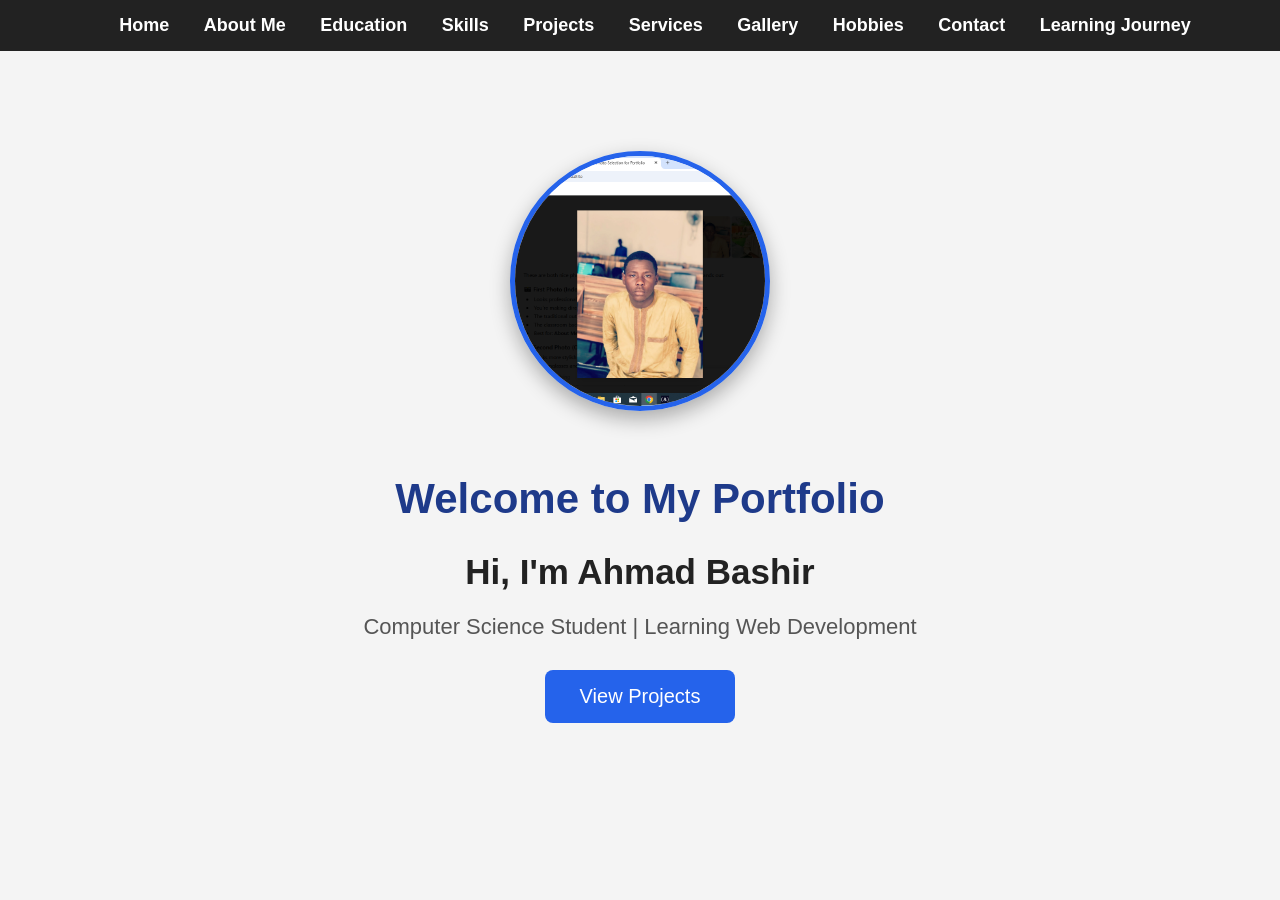
<file: index.html>
<!DOCTYPE html>
<html>
<head>
    <title>Ahmad Bashir Portfolio</title>
    <link rel="stylesheet" href="style.css">
</head>

<body>

<nav>
    <a href="index.html">Home</a>
    <a href="about.html">About Me</a>
    <a href="education.html">Education</a>
    <a href="skills.html">Skills</a>
    <a href="projects.html">Projects</a>
    <a href="service.html">Services</a>
    <a href="gallery.html">Gallery</a>
    <a href="hobbies.html">Hobbies</a>
    <a href="contact.html">Contact</a>
    <a href="learning.html">Learning Journey</a>
</nav>

<section class="hero">
    <img src="ahmad.png" alt="Ahmad Bashir">

    <h1>Welcome to My Portfolio</h1>

    <h2>Hi, I'm Ahmad Bashir</h2>

    <p>Computer Science Student | Learning Web Development</p>

    <a href="projects.html" class="button">View Projects</a>

</section>

</body>
</html>
</file>
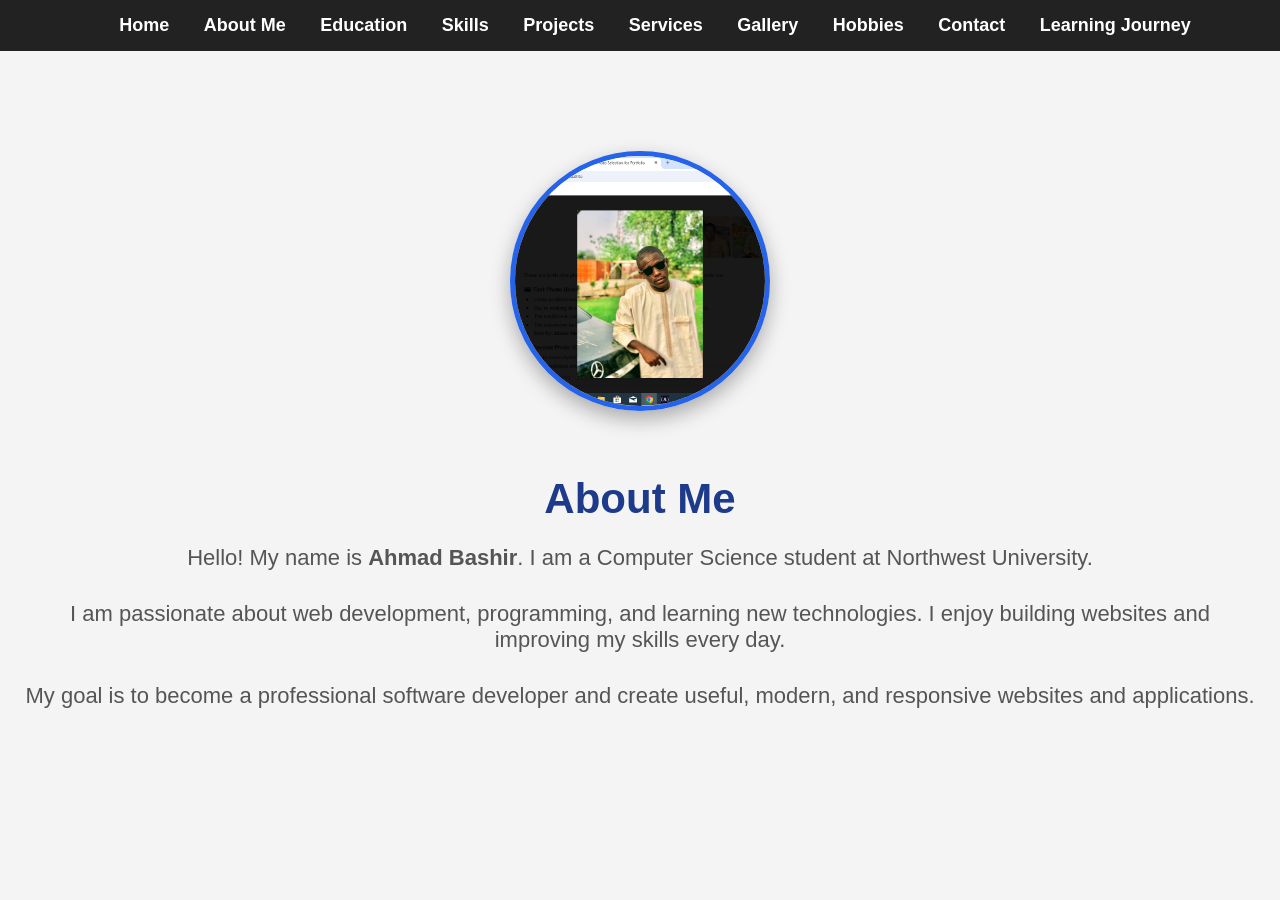
<file: about.html>
<!DOCTYPE html>
<html lang="en">
<head>
    <meta charset="UTF-8">
    <meta name="viewport" content="width=device-width, initial-scale=1.0">
    <title>About Me - Ahmad Bashir</title>
    <link rel="stylesheet" href="style.css">
</head>

<body>

<nav>
    <a href="index.html">Home</a>
    <a href="about.html">About Me</a>
    <a href="education.html">Education</a>
    <a href="skills.html">Skills</a>
    <a href="projects.html">Projects</a>
    <a href="service.html">Services</a>
    <a href="gallery.html">Gallery</a>
    <a href="hobbies.html">Hobbies</a>
    <a href="contact.html">Contact</a>
    <a href="learning.html">Learning Journey</a>
</nav>

<section class="hero">

    <img src="ahamd2.png" alt="Ahmad Bashir">

    <h1>About Me</h1>

    <p>
        Hello! My name is <strong>Ahmad Bashir</strong>. I am a Computer Science
        student at Northwest University.
    </p>

    <p>
        I am passionate about web development, programming, and learning new
        technologies. I enjoy building websites and improving my skills every day.
    </p>

    <p>
        My goal is to become a professional software developer and create useful,
        modern, and responsive websites and applications.
    </p>

</section>

</body>
</html>
</file>
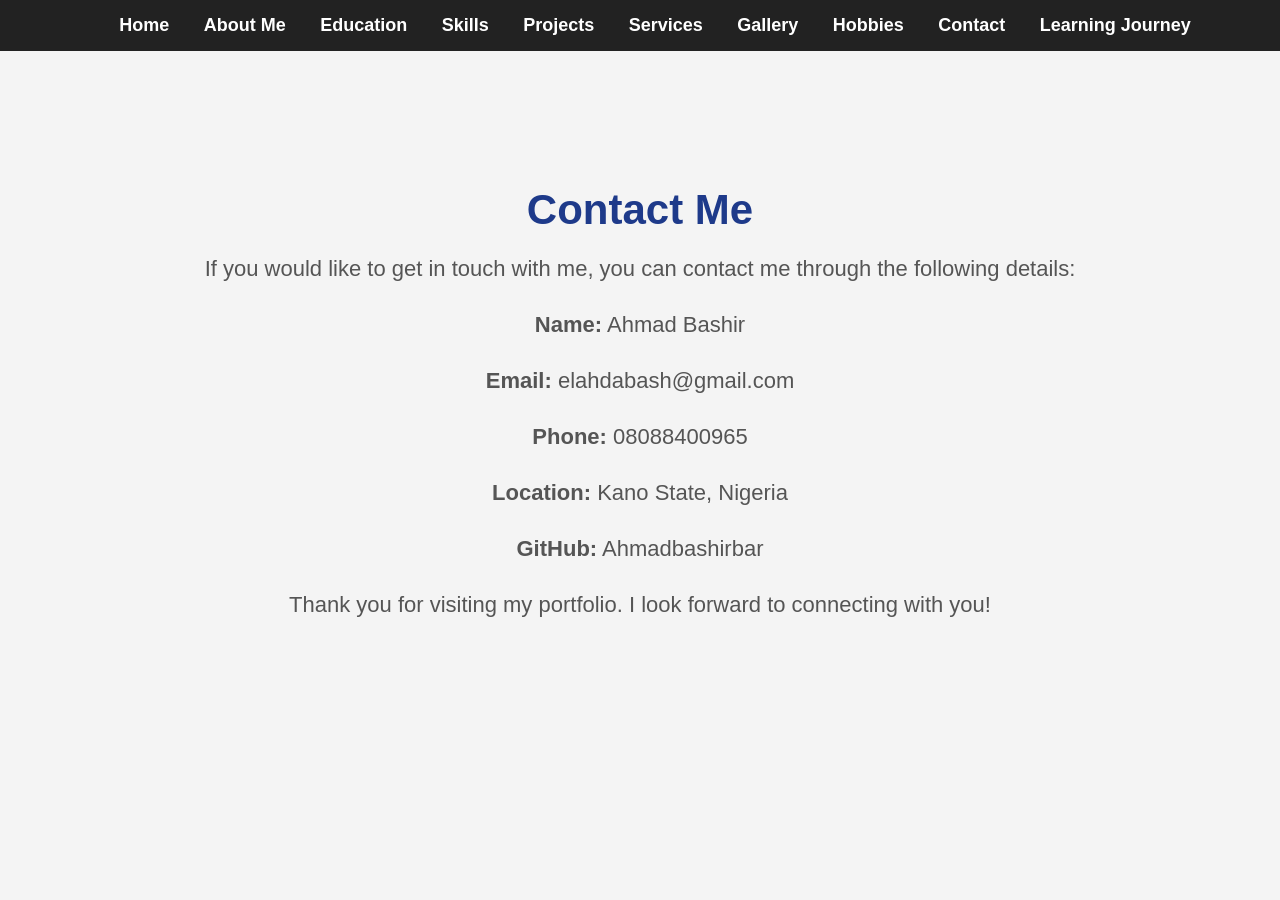
<file: contact.html>
<!DOCTYPE html>
<html lang="en">
<head>
    <meta charset="UTF-8">
    <meta name="viewport" content="width=device-width, initial-scale=1.0">
    <title>Contact - Ahmad Bashir</title>
    <link rel="stylesheet" href="style.css">
</head>

<body>

<nav>
    <a href="index.html">Home</a>
    <a href="about.html">About Me</a>
    <a href="education.html">Education</a>
    <a href="skills.html">Skills</a>
    <a href="projects.html">Projects</a>
    <a href="service.html">Services</a>
    <a href="gallery.html">Gallery</a>
    <a href="hobbies.html">Hobbies</a>
    <a href="contact.html">Contact</a>
    <a href="learning.html">Learning Journey</a>
</nav>

<section class="hero">

    <h1>Contact Me</h1>

    <p>If you would like to get in touch with me, you can contact me through the following details:</p>

    <p><strong>Name:</strong> Ahmad Bashir</p>

    <p><strong>Email:</strong> elahdabash@gmail.com</p>

    <p><strong>Phone:</strong> 08088400965</p>

    <p><strong>Location:</strong> Kano State, Nigeria</p>

    <p><strong>GitHub:</strong> Ahmadbashirbar</p>

    <p>Thank you for visiting my portfolio. I look forward to connecting with you!</p>

</section>

</body>
</html>
</file>
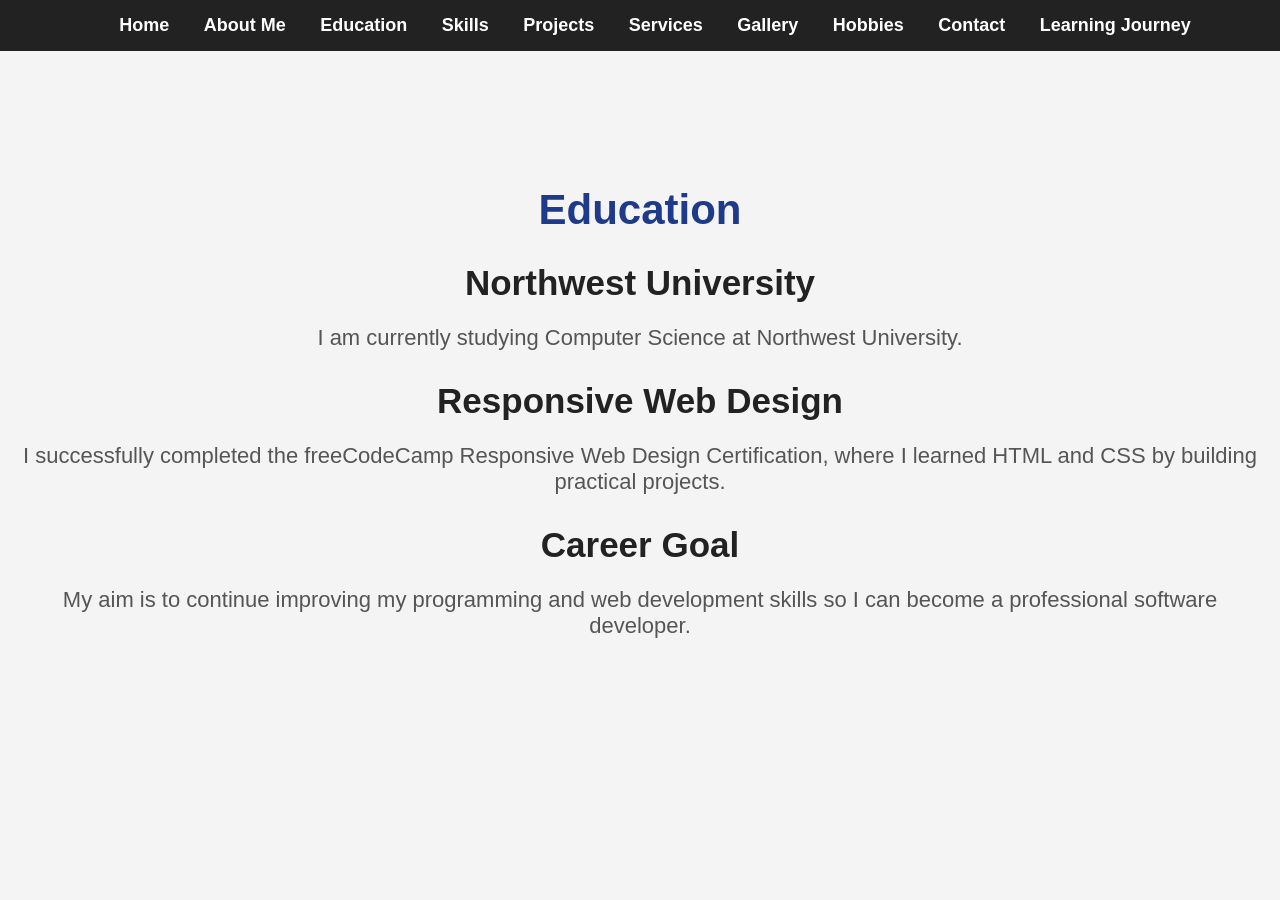
<file: education.html>
<!DOCTYPE html>
<html lang="en">
<head>
    <meta charset="UTF-8">
    <meta name="viewport" content="width=device-width, initial-scale=1.0">
    <title>Education - Ahmad Bashir</title>
    <link rel="stylesheet" href="style.css">
</head>

<body>

<nav>
    <a href="index.html">Home</a>
    <a href="about.html">About Me</a>
    <a href="education.html">Education</a>
    <a href="skills.html">Skills</a>
    <a href="projects.html">Projects</a>
    <a href="service.html">Services</a>
    <a href="gallery.html">Gallery</a>
    <a href="hobbies.html">Hobbies</a>
    <a href="contact.html">Contact</a>
    <a href="learning.html">Learning Journey</a>
</nav>

<section class="hero">

    <h1>Education</h1>

    <h2>Northwest University</h2>

    <p>
        I am currently studying Computer Science at Northwest University.
    </p>

    <h2>Responsive Web Design</h2>

    <p>
        I successfully completed the freeCodeCamp Responsive Web Design Certification,
        where I learned HTML and CSS by building practical projects.
    </p>

    <h2>Career Goal</h2>

    <p>
        My aim is to continue improving my programming and web development skills
        so I can become a professional software developer.
    </p>

</section>

</body>
</html>
</file>
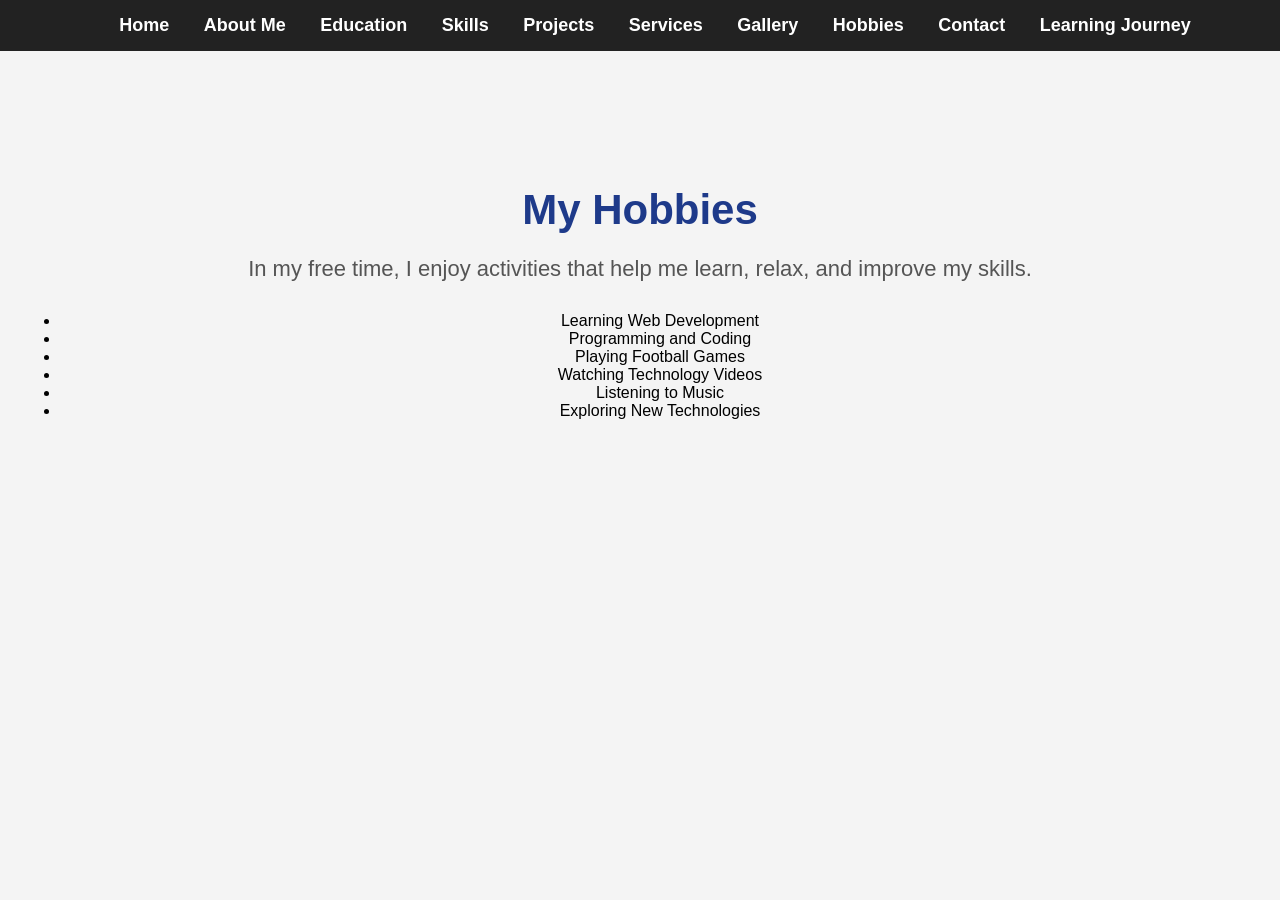
<file: hobbies.html>
<!DOCTYPE html>
<html lang="en">
<head>
    <meta charset="UTF-8">
    <meta name="viewport" content="width=device-width, initial-scale=1.0">
    <title>Hobbies - Ahmad Bashir</title>
    <link rel="stylesheet" href="style.css">
</head>

<body>

<nav>
    <a href="index.html">Home</a>
    <a href="about.html">About Me</a>
    <a href="education.html">Education</a>
    <a href="skills.html">Skills</a>
    <a href="projects.html">Projects</a>
    <a href="service.html">Services</a>
    <a href="gallery.html">Gallery</a>
    <a href="hobbies.html">Hobbies</a>
    <a href="contact.html">Contact</a>
    <a href="learning.html">Learning Journey</a>
</nav>

<section class="hero">

<h1>My Hobbies</h1>

<p>In my free time, I enjoy activities that help me learn, relax, and improve my skills.</p>

<ul>
    <li>Learning Web Development</li>
    <li>Programming and Coding</li>
    <li>Playing Football Games</li>
    <li>Watching Technology Videos</li>
    <li>Listening to Music</li>
    <li>Exploring New Technologies</li>
</ul>

</section>

</body>
</html>
</file>
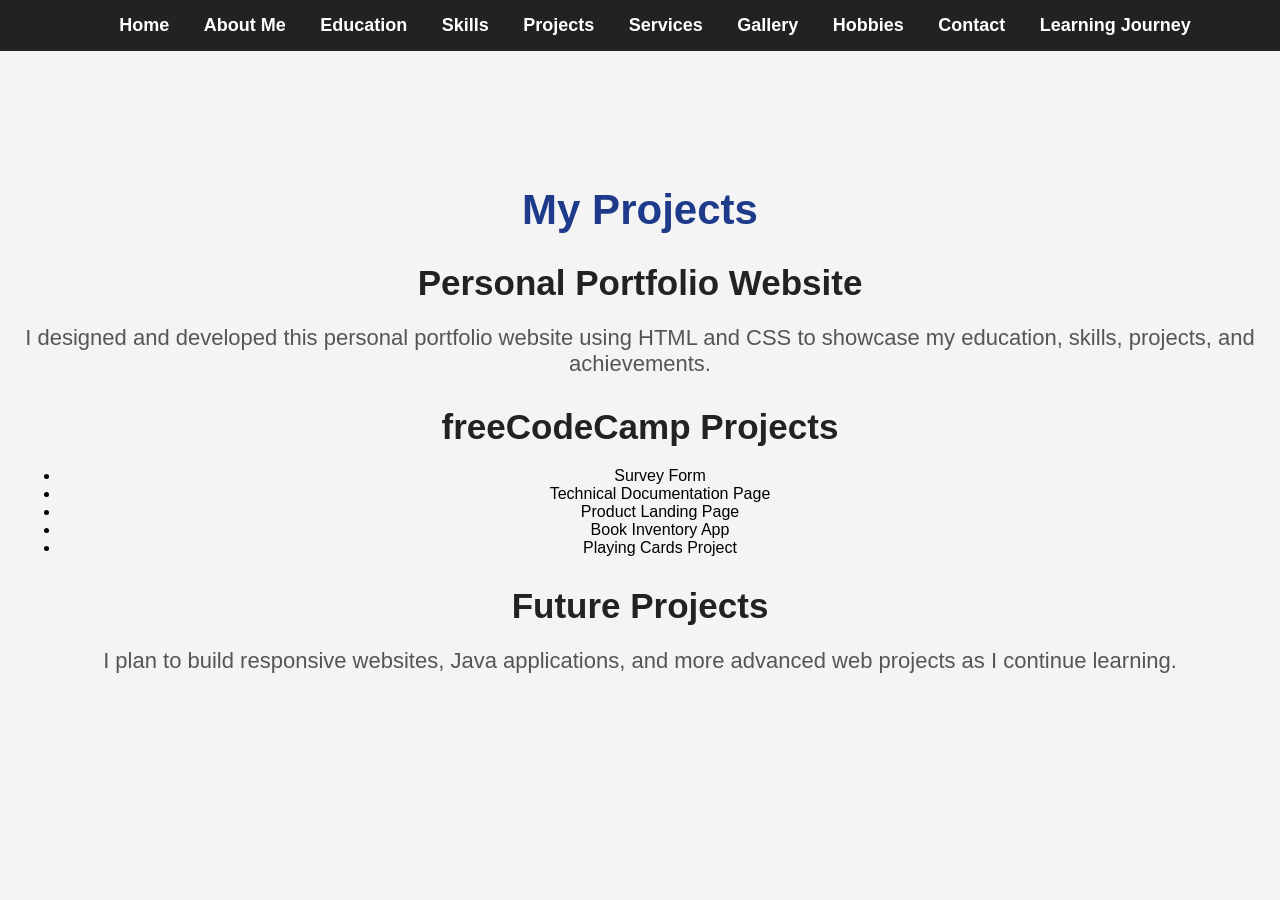
<file: projects.html>
<!DOCTYPE html>
<html lang="en">
<head>
    <meta charset="UTF-8">
    <meta name="viewport" content="width=device-width, initial-scale=1.0">
    <title>Projects - Ahmad Bashir</title>
    <link rel="stylesheet" href="style.css">
</head>

<body>

<nav>
    <a href="index.html">Home</a>
    <a href="about.html">About Me</a>
    <a href="education.html">Education</a>
    <a href="skills.html">Skills</a>
    <a href="projects.html">Projects</a>
    <a href="service.html">Services</a>
    <a href="gallery.html">Gallery</a>
    <a href="hobbies.html">Hobbies</a>
    <a href="contact.html">Contact</a>
    <a href="learning.html">Learning Journey</a>
</nav>

<section class="hero">

    <h1>My Projects</h1>

    <h2>Personal Portfolio Website</h2>
    <p>
        I designed and developed this personal portfolio website using HTML and CSS
        to showcase my education, skills, projects, and achievements.
    </p>

    <h2>freeCodeCamp Projects</h2>
    <ul>
        <li>Survey Form</li>
        <li>Technical Documentation Page</li>
        <li>Product Landing Page</li>
        <li>Book Inventory App</li>
        <li>Playing Cards Project</li>
    </ul>

    <h2>Future Projects</h2>
    <p>
        I plan to build responsive websites, Java applications, and more advanced web projects as I continue learning.
    </p>

</section>

</body>
</html>
</file>
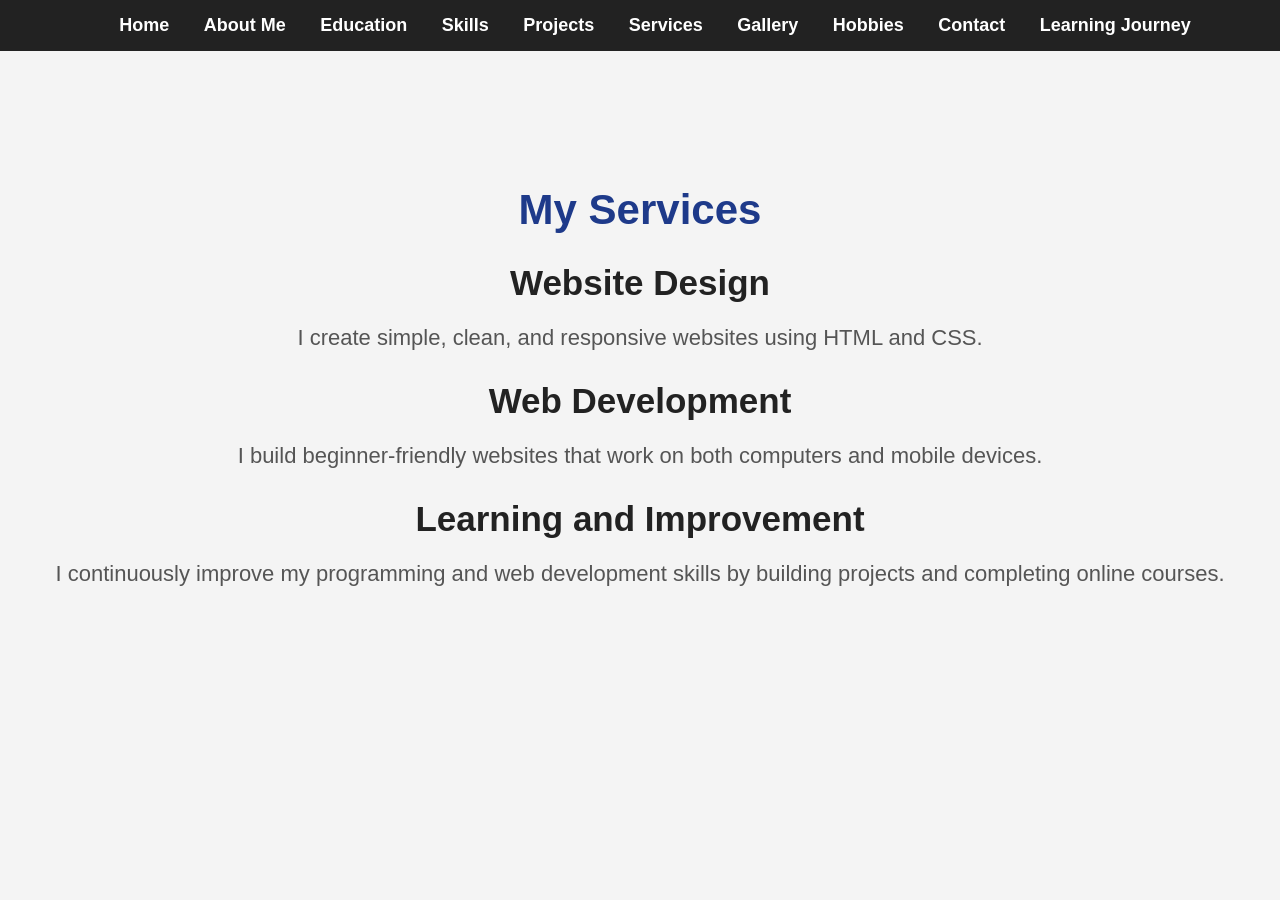
<file: service.html>
<!DOCTYPE html>
<html lang="en">
<head>
    <meta charset="UTF-8">
    <meta name="viewport" content="width=device-width, initial-scale=1.0">
    <title>Services - Ahmad Bashir</title>
    <link rel="stylesheet" href="style.css">
</head>

<body>

<nav>
    <a href="index.html">Home</a>
    <a href="about.html">About Me</a>
    <a href="education.html">Education</a>
    <a href="skills.html">Skills</a>
    <a href="projects.html">Projects</a>
    <a href="service.html">Services</a>
    <a href="gallery.html">Gallery</a>
    <a href="hobbies.html">Hobbies</a>
    <a href="contact.html">Contact</a>
    <a href="learning.html">Learning Journey</a>
</nav>

<section class="hero">

<h1>My Services</h1>

<h2>Website Design</h2>
<p>
I create simple, clean, and responsive websites using HTML and CSS.
</p>

<h2>Web Development</h2>
<p>
I build beginner-friendly websites that work on both computers and mobile devices.
</p>

<h2>Learning and Improvement</h2>
<p>
I continuously improve my programming and web development skills by building projects and completing online courses.
</p>

</section>

</body>
</html>
</file>
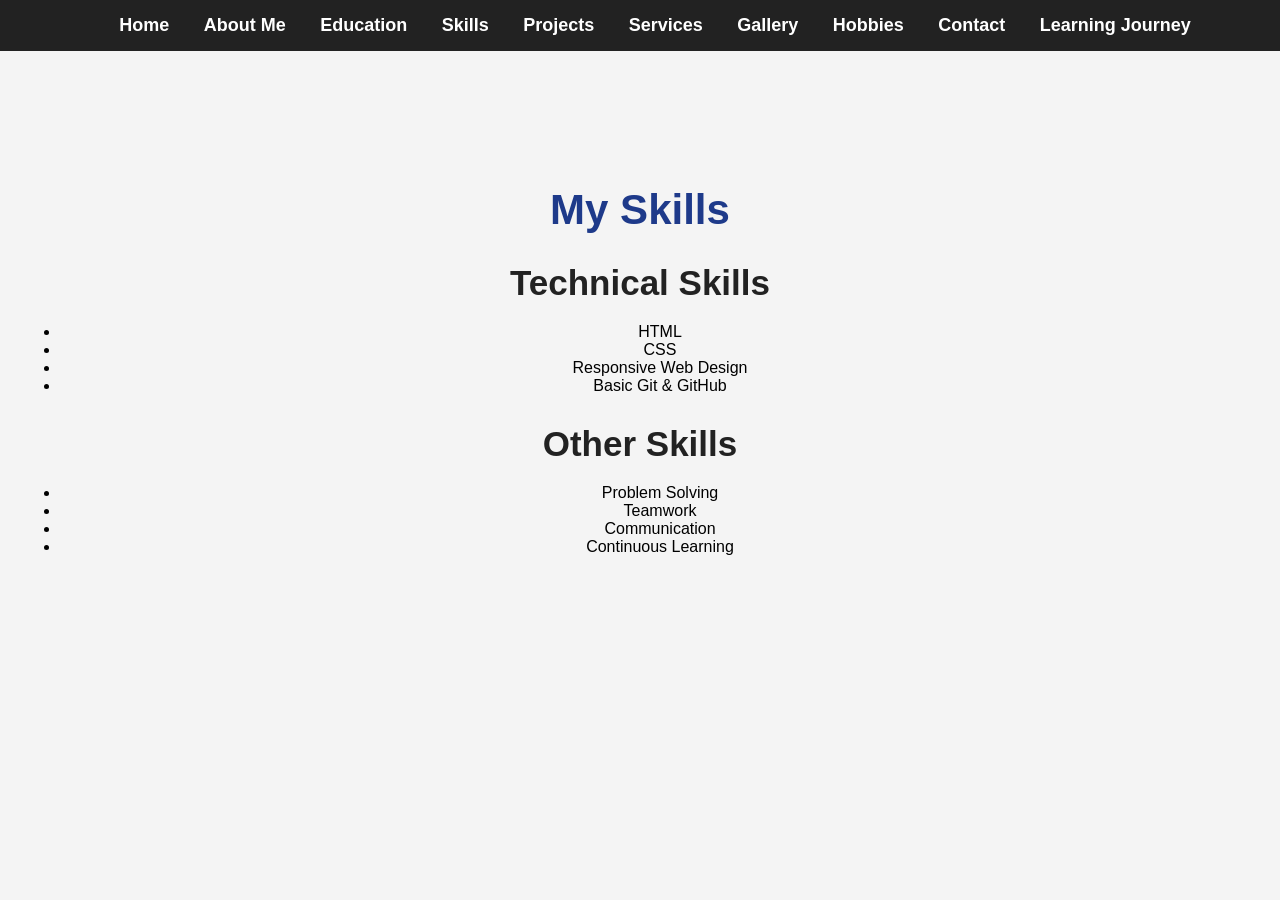
<file: skills.html>
<!DOCTYPE html>
<html lang="en">
<head>
    <meta charset="UTF-8">
    <meta name="viewport" content="width=device-width, initial-scale=1.0">
    <title>Skills - Ahmad Bashir</title>
    <link rel="stylesheet" href="style.css">
</head>

<body>

<nav>
    <a href="index.html">Home</a>
    <a href="about.html">About Me</a>
    <a href="education.html">Education</a>
    <a href="skills.html">Skills</a>
    <a href="projects.html">Projects</a>
    <a href="service.html">Services</a>
    <a href="gallery.html">Gallery</a>
    <a href="hobbies.html">Hobbies</a>
    <a href="contact.html">Contact</a>
    <a href="learning.html">Learning Journey</a>
</nav>

<section class="hero">

    <h1>My Skills</h1>

    <h2>Technical Skills</h2>

    <ul>
        <li>HTML</li>
        <li>CSS</li>
        <li>Responsive Web Design</li>
        <li>Basic Git & GitHub</li>
    </ul>

    <h2>Other Skills</h2>

    <ul>
        <li>Problem Solving</li>
        <li>Teamwork</li>
        <li>Communication</li>
        <li>Continuous Learning</li>
    </ul>

</section>

</body>
</html>
</file>
<file: style.css>
/* Body */
body {
    margin: 0;
    font-family: Arial, sans-serif;
    background-color: #f4f4f4;
}

nav {
    background-color: #222;
    padding: 15px;
    text-align: center;
    position: sticky;
    top: 0;
    width: 100%;
}

nav a {
    color: white;
    text-decoration: none;
    margin: 15px;
    font-size: 18px;
    font-weight: bold;
}
/* Gallery */
.gallery {
    display: flex;
    flex-wrap: wrap;
    justify-content: center;
    gap: 20px;
    margin-top: 30px;
}

.gallery img {
    width: 200px !important;
    height: 200px !important;
    object-fit: cover;
    border-radius: 15px;
    border: 3px solid #2563eb;
    box-shadow: 0 6px 15px rgba(0,0,0,0.3);
    margin: 10px;
    transition: transform 0.3s ease;
}

.gallery img:hover {
    transform: scale(1.05);
}

nav a:hover {
    color: #00bfff;
}

/* Hero Section */
.hero {
    text-align: center;
    padding: 100px 20px;
}
.hero > img {
    width: 250px;
    height: 250px;
    border-radius: 50%;
    object-fit: cover;
    border: 5px solid #2563eb;
    box-shadow: 0 8px 20px rgba(0,0,0,0.3);
    margin-bottom: 25px;
}

/* Main Heading */
h1 {
    color: #1e3a8a;
    font-size: 42px;
    margin-bottom: 20px;
}

/* Sub Heading */
.hero h2 {
    color: #222;
    font-size: 35px;
    margin-bottom: 20px;
}

/* Paragraph */
.hero p {
    color: #555;
    font-size: 22px;
    margin-bottom: 30px;
}

.button {
    display: inline-block;
    background: #2563eb;
    color: white;
    padding: 15px 35px;
    border-radius: 8px;
    text-decoration: none;
    font-size: 20px;
    transition: 0.3s;
}

.button:hover {
    background: #1d4ed8;
    transform: scale(1.05);
}

.button:hover {
    background: #1d4ed8;
}
</file>
